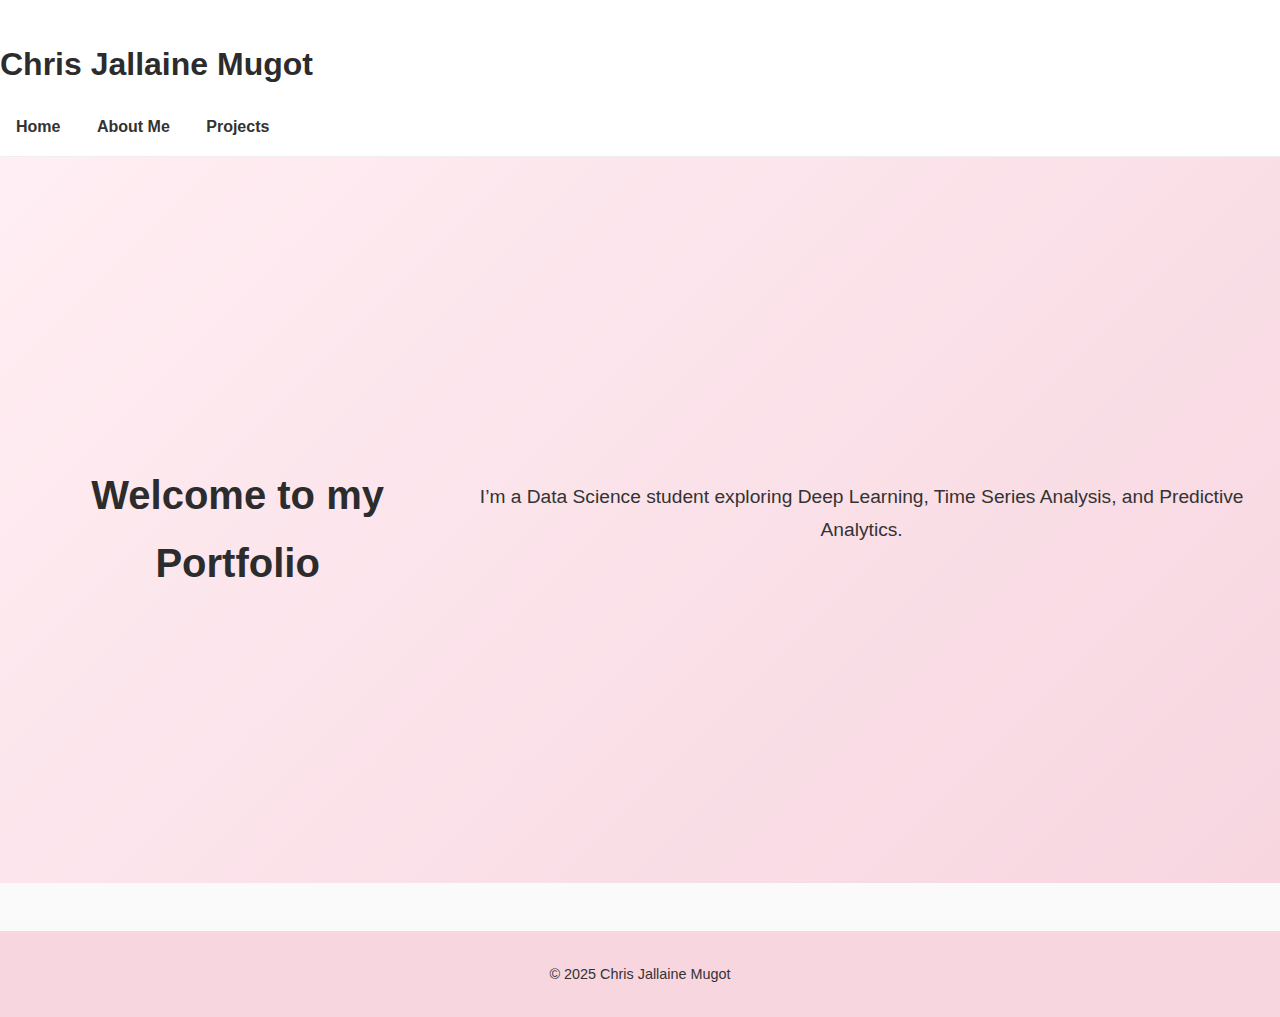
<file: index.html>
<!DOCTYPE html>
<html lang="en">
<head>
  <meta charset="UTF-8">
  <title>Chris Jallaine Mugot — Data Science Portfolio</title>
  <link rel="stylesheet" href="assets/style.css">
</head>
<body>
  <header>
    <h1>Chris Jallaine Mugot</h1>
    <nav>
      <a href="index.html">Home</a>
      <a href="about.html">About Me</a>
      <a href="projects.html">Projects</a>
    </nav>
  </header>

  <main>
    <section class="hero">
      <h2>Welcome to my Portfolio</h2>
      <p>I’m a Data Science student exploring Deep Learning, Time Series Analysis, and Predictive Analytics.</p>
    </section>
  </main>

  <footer>
    <p>© 2025 Chris Jallaine Mugot</p>
  </footer>
</body>
</html>
</file>
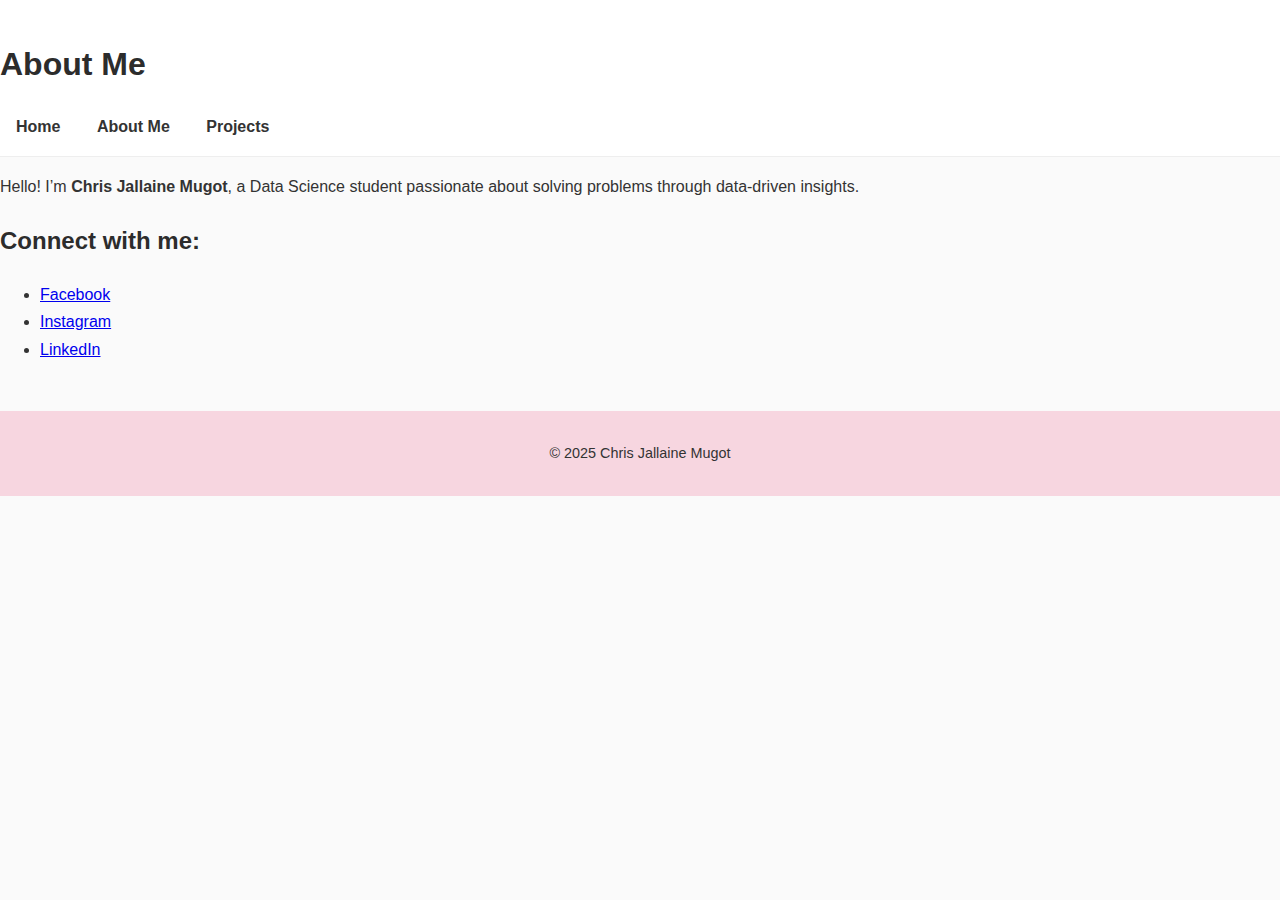
<file: about.html>
<!DOCTYPE html>
<html lang="en">
<head>
  <meta charset="UTF-8">
  <title>About Me — Chris Jallaine Mugot</title>
  <link rel="stylesheet" href="assets/style.css">
</head>
<body>
  <header>
    <h1>About Me</h1>
    <nav>
      <a href="index.html">Home</a>
      <a href="about.html">About Me</a>
      <a href="projects.html">Projects</a>
    </nav>
  </header>

  <main>
    <section>
      <p>Hello! I’m <strong>Chris Jallaine Mugot</strong>, a Data Science student passionate about solving problems through data-driven insights.</p>
      <h2>Connect with me:</h2>
      <ul>
        <li><a href="https://www.facebook.com/hrisjln" target="_blank">Facebook</a></li>
        <li><a href="https://www.instagram.com/ms.cjm_/" target="_blank">Instagram</a></li>
        <li><a href="https://www.linkedin.com/in/chrisjallainemugot/" target="_blank">LinkedIn</a></li>
      </ul>
    </section>
  </main>

  <footer>
    <p>© 2025 Chris Jallaine Mugot</p>
  </footer>
</body>
</html>
</file>
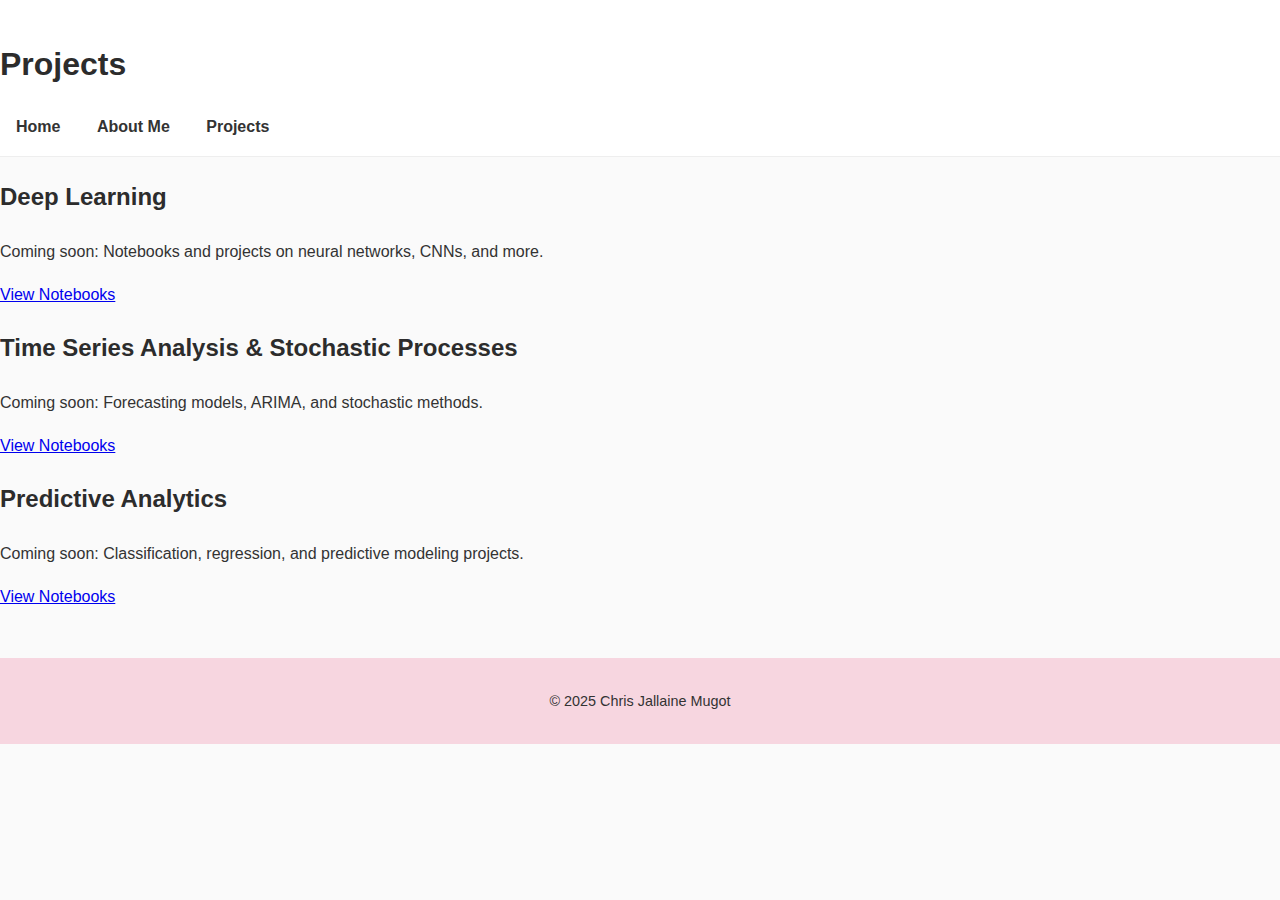
<file: projects.html>
<!DOCTYPE html>
<html lang="en">
<head>
  <meta charset="UTF-8">
  <title>Projects — Chris Jallaine Mugot</title>
  <link rel="stylesheet" href="assets/style.css">
</head>
<body>
  <header>
    <h1>Projects</h1>
    <nav>
      <a href="index.html">Home</a>
      <a href="about.html">About Me</a>
      <a href="projects.html">Projects</a>
    </nav>
  </header>

  <main>
    <section class="projects-grid">
      <div class="card">
        <h2>Deep Learning</h2>
        <p>Coming soon: Notebooks and projects on neural networks, CNNs, and more.</p>
        <a href="#">View Notebooks</a>
      </div>
      <div class="card">
        <h2>Time Series Analysis & Stochastic Processes</h2>
        <p>Coming soon: Forecasting models, ARIMA, and stochastic methods.</p>
        <a href="#">View Notebooks</a>
      </div>
      <div class="card">
        <h2>Predictive Analytics</h2>
        <p>Coming soon: Classification, regression, and predictive modeling projects.</p>
        <a href="#">View Notebooks</a>
      </div>
    </section>
  </main>

  <footer>
    <p>© 2025 Chris Jallaine Mugot</p>
  </footer>
</body>
</html>
</file>
<file: assets/style.css>
/* General styles */
body {
  font-family: 'Inter', sans-serif;
  margin: 0;
  padding: 0;
  background: #fafafa;
  color: #333;
  line-height: 1.7;
}

h1, h2, h3 {
  font-weight: 700;
  color: #2c2c2c;
}

.container {
  max-width: 1100px;
  margin: 0 auto;
  padding: 0 1rem;
}

/* Header */
header {
  background: #fff;
  border-bottom: 1px solid #eee;
  padding: 1rem 0;
  position: sticky;
  top: 0;
  z-index: 1000;
}

header .container {
  display: flex;
  justify-content: space-between;
  align-items: center;
}

.logo {
  font-size: 1.3rem;
  color: #e75480;
  margin: 0;
}

nav a {
  margin: 0 1rem;
  text-decoration: none;
  color: #333;
  font-weight: 600;
  transition: color 0.3s ease;
}

nav a:hover {
  color: #e75480;
}

/* Hero section */
.hero {
  display: flex;
  justify-content: center;
  align-items: center;
  text-align: center;
  min-height: 70vh;
  background: linear-gradient(135deg, #ffeef3, #f7d6e0);
  padding: 3rem 1rem;
}

.hero-content {
  max-width: 700px;
  animation: fadeInUp 1.2s ease;
}

.hero h2 {
  font-size: 2.5rem;
  margin-bottom: 1rem;
}

.hero p {
  font-size: 1.2rem;
  margin-bottom: 2rem;
}

.hero span {
  color: #e75480;
  font-weight: 600;
}

.btn {
  padding: 0.8rem 1.5rem;
  background: #e75480;
  color: #fff;
  text-decoration: none;
  border-radius: 8px;
  font-weight: 600;
  transition: background 0.3s ease;
}

.btn:hover {
  background: #d3466d;
}

/* Highlights section */
.highlights {
  padding: 4rem 1rem;
  text-align: center;
  background: #fff;
}

.highlights h2 {
  font-size: 2rem;
  margin-bottom: 2rem;
  color: #2c2c2c;
}

.highlight-grid {
  display: grid;
  grid-template-columns: repeat(auto-fit, minmax(280px, 1fr));
  gap: 2rem;
}

.highlight-card {
  background: #ffeef3;
  padding: 2rem;
  border-radius: 12px;
  box-shadow: 0 4px 12px rgba(0,0,0,0.05);
  transition: transform 0.3s ease, box-shadow 0.3s ease;
}

.highlight-card:hover {
  transform: translateY(-6px);
  box-shadow: 0 6px 16px rgba(0,0,0,0.12);
}

.highlight-card h3 {
  margin-bottom: 1rem;
  color: #e75480;
}

/* Footer */
footer {
  background: #f7d6e0;
  text-align: center;
  padding: 1rem;
  margin-top: 3rem;
  font-size: 0.9rem;
}

/* Animations */
@keyframes fadeInUp {
  from {
    opacity: 0;
    transform: translateY(20px);
  }
  to {
    opacity: 1;
    transform: translateY(0);
  }
}
</file>
